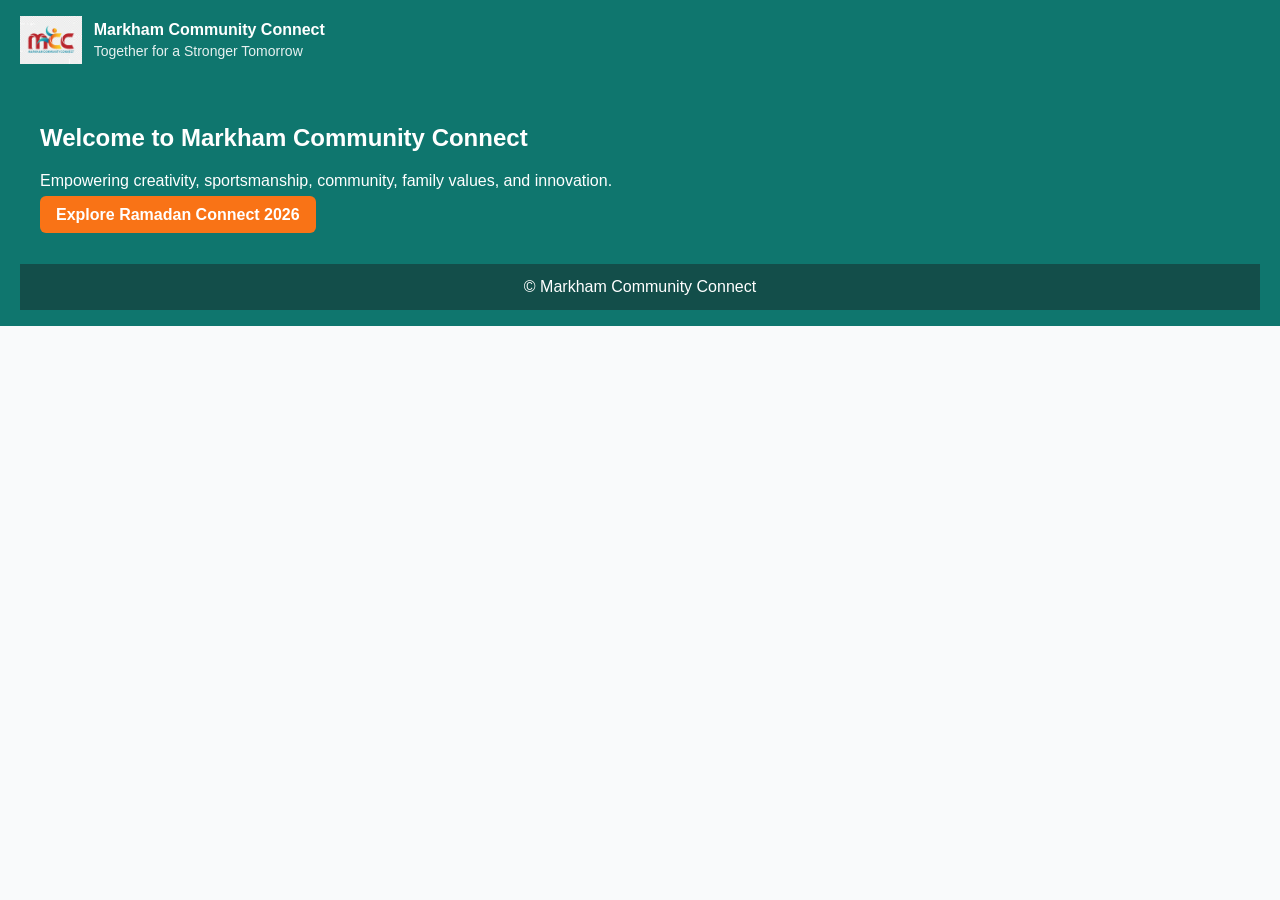
<file: index.html>
<!DOCTYPE html>
<html lang="en">
<head>
  <meta charset="UTF-8">
  <title>Markham Community Connect</title>
  <meta name="viewport" content="width=device-width, initial-scale=1">
  <style>
    body { margin:0; font-family: Arial, Helvetica, sans-serif; background:#f9fafb; color:#1f2937; }
    header { background:#0f766e; color:#fff; padding:16px 20px; }
    nav a { color:#fff; text-decoration:none; margin-right:14px; font-weight:600; }
    .tagline { font-size:14px; opacity:.9; margin-top:4px; }
    .hero { padding:40px 20px; }
    .button { background:#f97316; color:#fff; padding:10px 16px; border-radius:6px; text-decoration:none; font-weight:600; }
    footer { background:#134e4a; color:#fff; text-align:center; padding:14px; }
  </style>
</head>
<body>

<header>
  <div style="display:flex;align-items:center;gap:12px;">
    <img src="mcc-logo.png" alt="MCC Logo" style="height:48px;">
    <div>
      <strong>Markham Community Connect</strong>
      <div class="tagline">Together for a Stronger Tomorrow</div>
    </div>
  </div>


<section class="hero">
  <h1>Welcome to Markham Community Connect</h1>
  <p>Empowering creativity, sportsmanship, community, family values, and innovation.</p>
  <a class="button" href="ramadan.html">Explore Ramadan Connect 2026</a>
</section>

<footer>
  © Markham Community Connect
</footer>

</body>
</html>
</file>
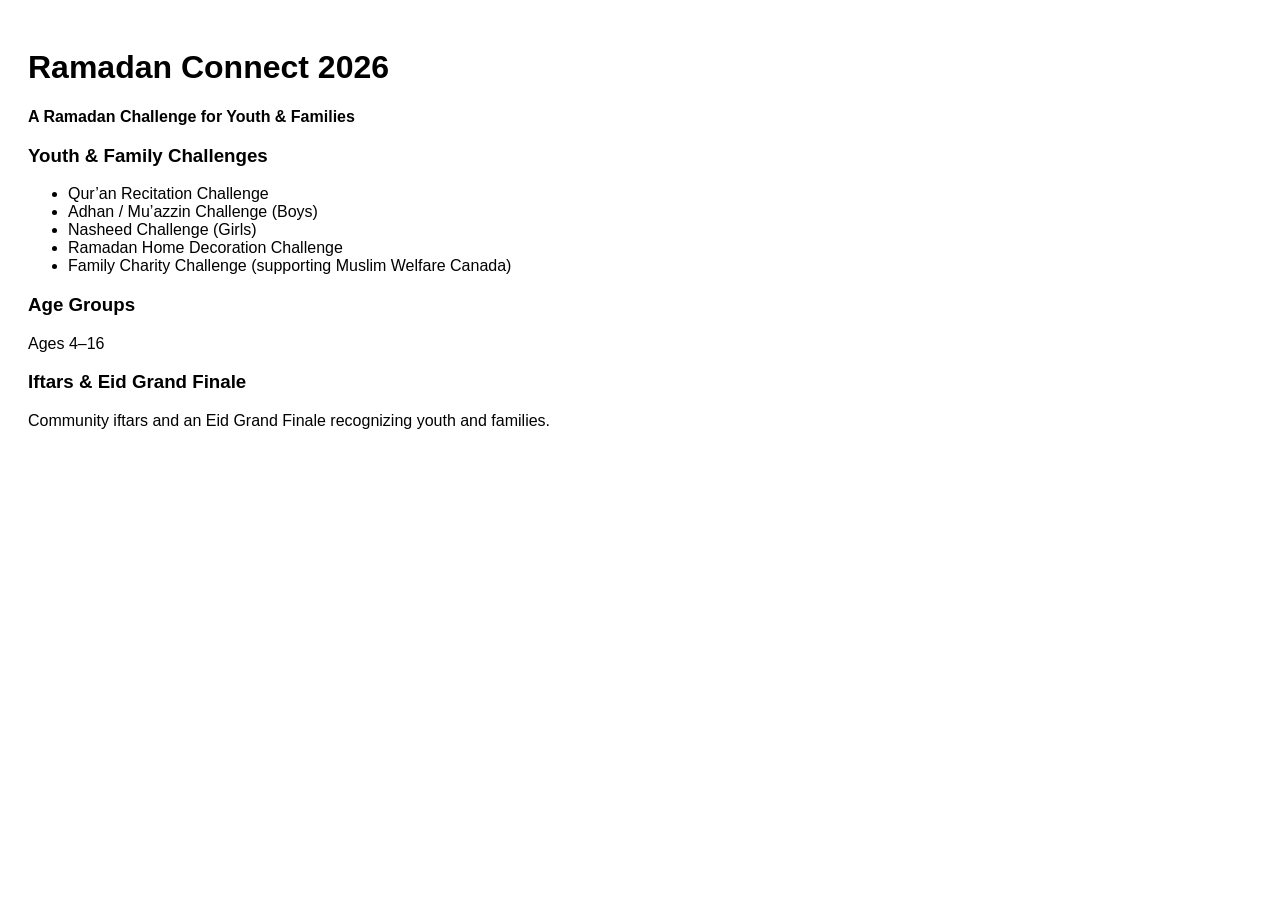
<file: ramadan.html>
<!DOCTYPE html>
<html>
<head>
  <meta charset="UTF-8">
  <title>Ramadan Connect 2026</title>
</head>
<body style="font-family:Arial;padding:20px">
  <h1>Ramadan Connect 2026</h1>
  <p><strong>A Ramadan Challenge for Youth & Families</strong></p>

  <h3>Youth & Family Challenges</h3>
  <ul>
    <li>Qur’an Recitation Challenge</li>
    <li>Adhan / Mu’azzin Challenge (Boys)</li>
    <li>Nasheed Challenge (Girls)</li>
    <li>Ramadan Home Decoration Challenge</li>
    <li>Family Charity Challenge (supporting Muslim Welfare Canada)</li>
  </ul>

  <h3>Age Groups</h3>
  <p>Ages 4–16</p>

  <h3>Iftars & Eid Grand Finale</h3>
  <p>Community iftars and an Eid Grand Finale recognizing youth and families.</p>
</body>
</html>
</file>
